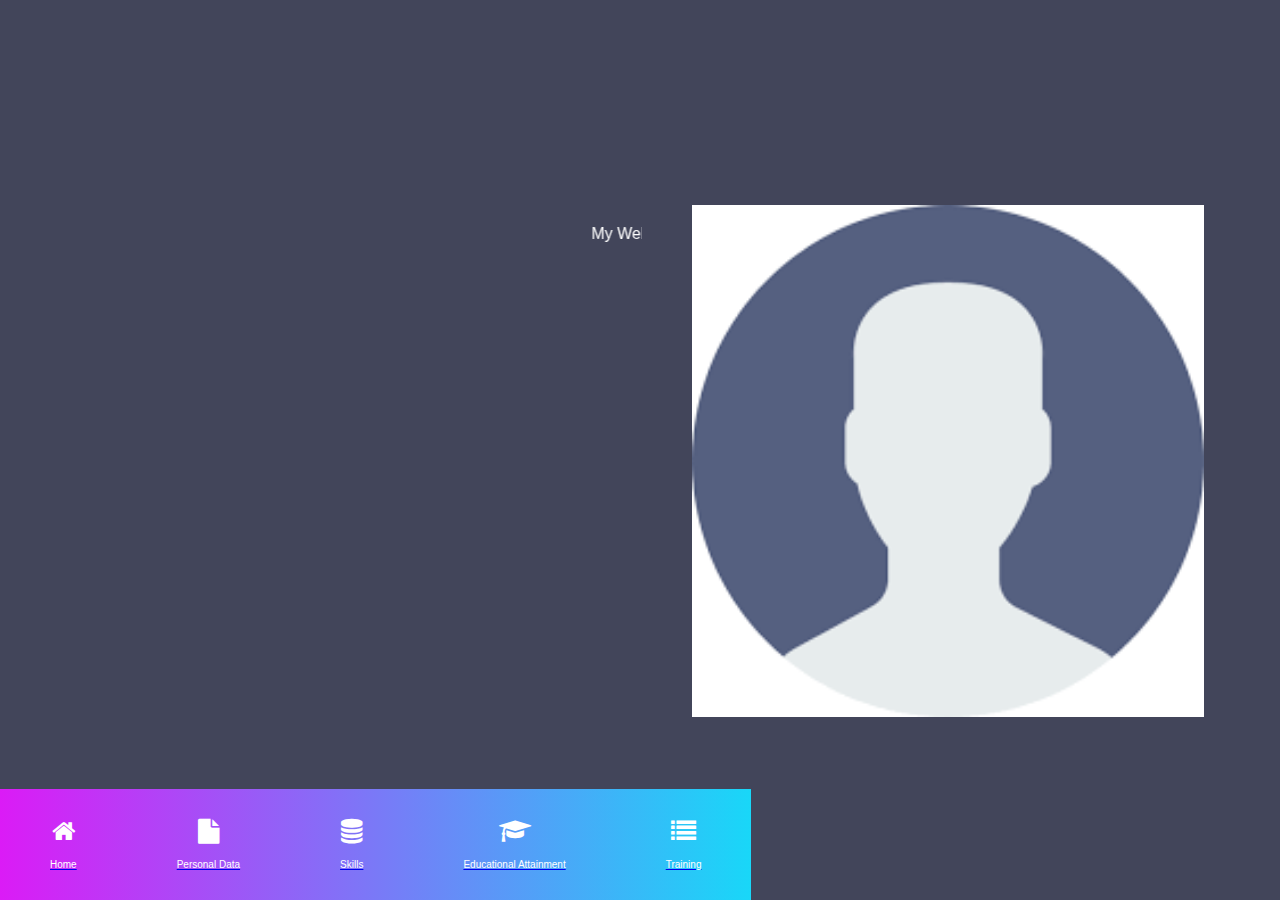
<file: index.html>
<html>
<head>
<title>Simple website</title>
<link rel="stylesheet" href="style.css">
<link rel="stylesheet" href="https://stackpath.bootstrapcdn.com/font-awesome/4.7.0/css/font-awesome.min.css">
</head>
<body>
		<div class="container">
         <div class="menu">
	  	<ul>
 
		   
</div>
<div class="banner">
<div class="app-text">
      <marquee>My Web Resume </marquee>
	  <br>
	  
	  </div>
	  <div class="app-picture">
	    <img src="user.png">
	  </div>
	  </div>
	  <div class="quick-links">
	  <ul>
		<li><a href="index.html"><i class="fa fa-Home"></i>
               <p>Home</p></li>
		<li><a href="personal data.html"><i class="fa fa-File"></i>
               <p>Personal Data</p></li>
                <li><a href="skills.html"><i class="fa fa-database"></i>
               <p>Skills</p></li>
<li><a href="educational.html"><i class="fa fa-graduation-cap"></i>
               <p>Educational Attainment</p></li>
<li><a href="training.html"><i class="fa fa-list"></i>
               <p>Training</p></li>
		
		</ul>
		</div>
		
			</div>
</body>
</html>
</file>
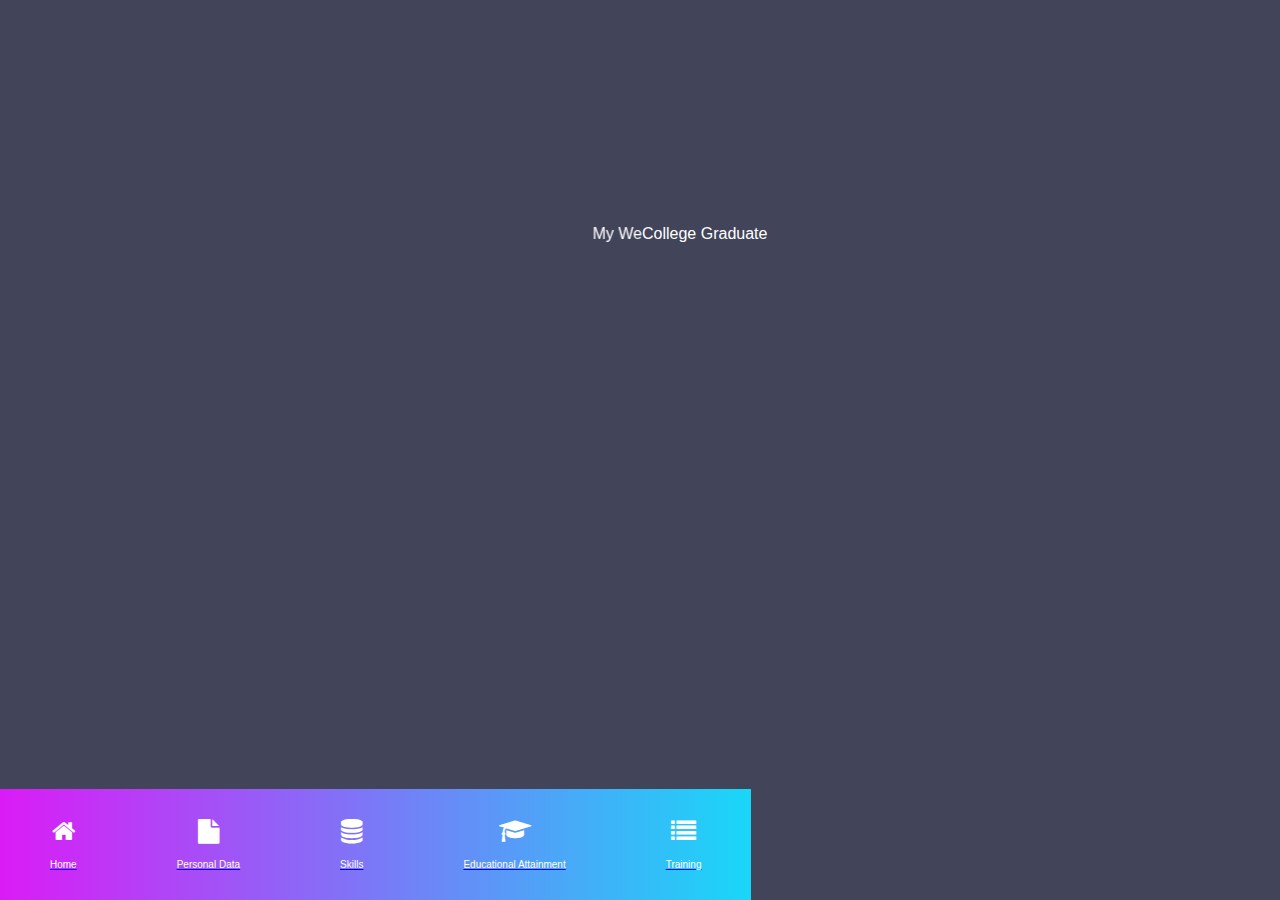
<file: educational.html>
<html>
<head>
<title>Simple website</title>
<link rel="stylesheet" href="style.css">
<link rel="stylesheet" href="https://stackpath.bootstrapcdn.com/font-awesome/4.7.0/css/font-awesome.min.css">
</head>
<body>
		<div class="container">
         <div class="menu">
	  	<ul>
 
		   
</div>
<div class="banner">
<div class="app-text">
      <marquee>My Web Resume </marquee>
	  <br>
	  
	  </div>
	  <div class="app-picture">
	    <p>College Graduate</p>
	  </div>
	  </div>
	  <div class="quick-links">
	  <ul>
		<li><a href="index.html"><i class="fa fa-Home"></i>
               <p>Home</p></li>
		<li><a href="personal data.html"><i class="fa fa-File"></i>
               <p>Personal Data</p></li>
                <li><a href="skills.html"><i class="fa fa-database"></i>
               <p>Skills</p></li>
<li><a href="educational.html"><i class="fa fa-graduation-cap"></i>
               <p>Educational Attainment</p></li>
<li><a href="training.html"><i class="fa fa-list"></i>
               <p>Training</p></li>
		</ul>
		</div>
		
			</div>
</body>
</html>
</file>
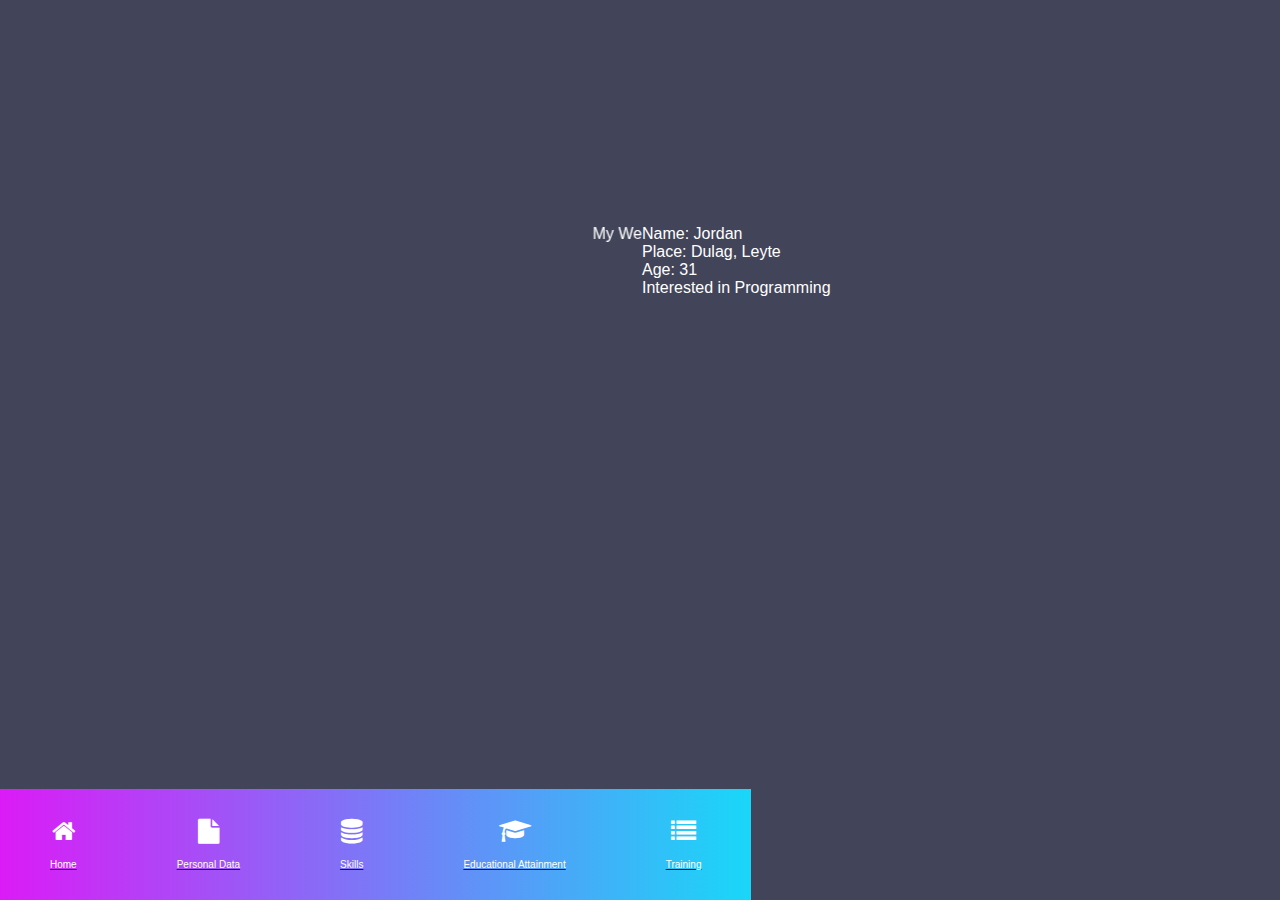
<file: personal data.html>
<html>
<head>
<title>Simple website</title>
<link rel="stylesheet" href="style.css">
<link rel="stylesheet" href="https://stackpath.bootstrapcdn.com/font-awesome/4.7.0/css/font-awesome.min.css">
</head>
<body>
		<div class="container">
         <div class="menu">
	  	<ul>
 
		   
</div>
<div class="banner">
<div class="app-text">
      <marquee>My Web Resume </marquee>
	  <br>
	  
	  </div>
	  <div class="app-picture">
	    <p>Name: Jordan  </p>
             <p>Place: Dulag, Leyte </p>
              <p>Age: 31  </p>
              <p>Interested in Programming</p>
	  </div>
	  </div>
	  <div class="quick-links">
	  <ul>
		
		<li><a href="index.html"><i class="fa fa-Home"></i>
               <p>Home</p></li>
		<li><a href="personal data.html"><i class="fa fa-File"></i>
               <p>Personal Data</p></li>
                <li><a href="skills.html"><i class="fa fa-database"></i>
               <p>Skills</p></li>
<li><a href="educational.html"><i class="fa fa-graduation-cap"></i>
               <p>Educational Attainment</p></li>
<li><a href="training.html"><i class="fa fa-list"></i>
               <p>Training</p></li>
		</ul>
		</div>
		
			</div>
</body>
</html>
</file>
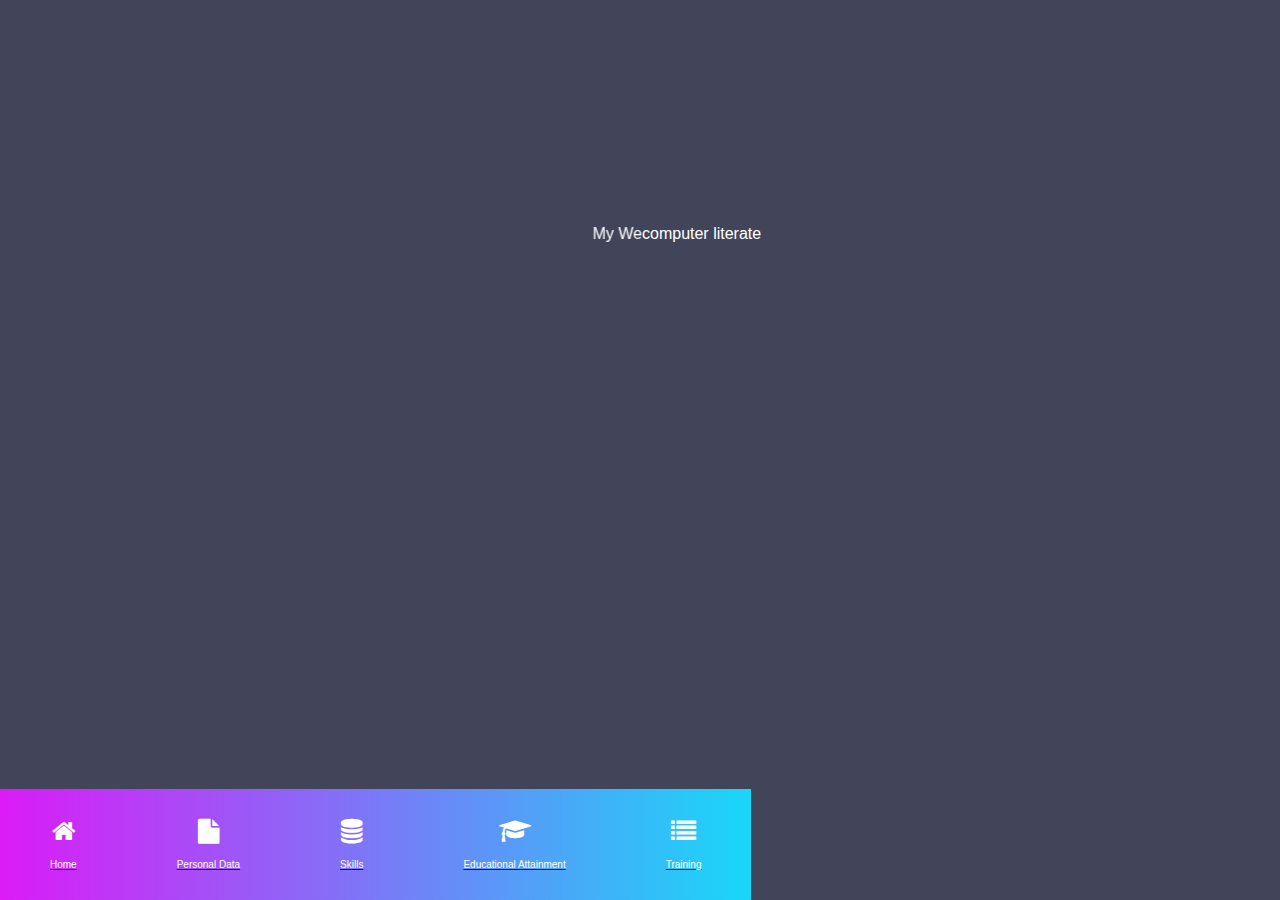
<file: skills.html>
<html>
<head>
<title>Simple website</title>
<link rel="stylesheet" href="style.css">
<link rel="stylesheet" href="https://stackpath.bootstrapcdn.com/font-awesome/4.7.0/css/font-awesome.min.css">
</head>
<body>
		<div class="container">
         <div class="menu">
	  	<ul>
 
		   
</div>
<div class="banner">
<div class="app-text">
      <marquee>My Web Resume </marquee>
	  <br>
	  
	  </div>
	  <div class="app-picture">
	    <p>computer literate</p>
	  </div>
	  </div>
	  <div class="quick-links">
	  <ul>
		<li><a href="index.html"><i class="fa fa-Home"></i>
               <p>Home</p></li>
		<li><a href="personal data.html"><i class="fa fa-File"></i>
               <p>Personal Data</p></li>
                <li><a href="skills.html"><i class="fa fa-database"></i>
               <p>Skills</p></li>
<li><a href="educational.html"><i class="fa fa-graduation-cap"></i>
               <p>Educational Attainment</p></li>
<li><a href="training.html"><i class="fa fa-list"></i>
               <p>Training</p></li>
		</ul>
		</div>
		
			</div>
</body>
</html>
</file>
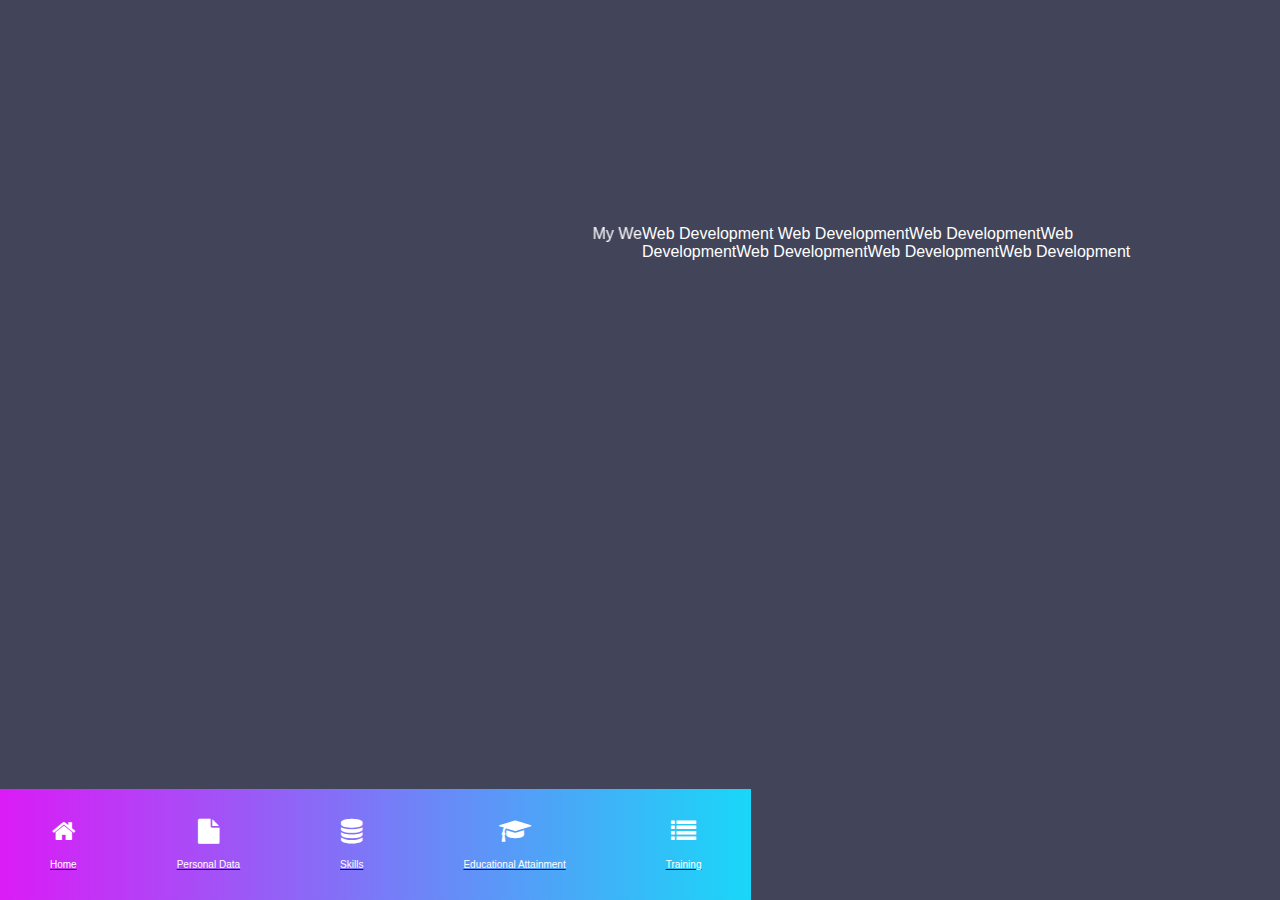
<file: training.html>
<html>
<head>
<title>Simple website</title>
<link rel="stylesheet" href="style.css">
<link rel="stylesheet" href="https://stackpath.bootstrapcdn.com/font-awesome/4.7.0/css/font-awesome.min.css">
</head>
<body>
		<div class="container">
         <div class="menu">
	  	<ul>
 
		   
</div>
<div class="banner">
<div class="app-text">
      <marquee>My Web Resume </marquee>
	  <br>
	  
	  </div>
	  <div class="app-picture">
	    <p>Web Development Web DevelopmentWeb DevelopmentWeb DevelopmentWeb DevelopmentWeb DevelopmentWeb Development </p>
	  </div>
	  </div>
	  <div class="quick-links">
	  <ul>
		
		<li><a href="index.html"><i class="fa fa-Home"></i>
               <p>Home</p></li>
		<li><a href="personal data.html"><i class="fa fa-File"></i>
               <p>Personal Data</p></li>
                <li><a href="skills.html"><i class="fa fa-database"></i>
               <p>Skills</p></li>
<li><a href="educational.html"><i class="fa fa-graduation-cap"></i>
               <p>Educational Attainment</p></li>
<li><a href="training.html"><i class="fa fa-list"></i>
               <p>Training</p></li>
		</ul>
		</div>
		
			</div>
</body>
</html>
</file>
<file: style.css>
*{
  margin:0;
  padding:0;
  font-family:  sans-serif;
}
.container {
   width: 100%;
   height: 100%;
   background: #42455a;
} 
.menu ul {
	display: inline-flex;
	margin: 50px;
}
.menu ul li{
	list-style: none;
	margin: 0 20px;
	color: #b2b1b1;
	cursor: pointer;
}
.logo img{
	 width: 30px;
	 margin-top: -7px;
	 margin-right: 48px; 
}
.active{
	 color: #19dafa !important;
}
.signup-btn{
	top: 40px;
	right: 80px;
	position: absolute;
	text-decoration: none;
	color: #fff;
	border: 2px solid transparent;
	border-radius: 20px;
	background-image: linear-gradient(#42455a,#42455a),
	radial-gradient(circle at top left,#fd00da,#19d7f8);
	background-origin: border-box;
	background-clip: content-box,border-box;
}
.signup-btn span{
	 display: block;
	 padding: 8px 22px;
}
.banner{
	width: 80%;
	height: 70%;
	top: 25%;
	left: 130px;
	position: absolute;
	color: #fff;
}
.app-text{
	width: 50%;
	float: left;
}
.app-text h1{
	font-size: 43px;
	width: 640px;
	position: relative;
	margin-left: 40px;
}
.app-text p {
	width: 650px;
	font-size: 15px;
	margin: 30px 0 30px 40px;
	line-height: 25px;
	color: #919191;
}
.app-picture{
	 width: 50%;
	 float: right;
}
.app-picture img{
	width: 100%;
	margin-top: -20px;
	padding-left: 50px;
}
.play-btn{
	margin-left: 40px;
	display:inline-flex;
}
.play-btn-inner{
	width: 50px;
	height: 50px;
	border: 2px solid transparent;
	border-radius: 50%;
	background-image: linear-gradient(#42455a,#42455a),
	radial-gradient(circle at top left,#fd00da,#19d7f8);
	background-origin: border-box;
	background-clip: content-box,border-box;
	text-align: center;
}
.play-btn-inner .fa{
	padding: 18px;
	font-size: 13px;
	cursor: pointer;
}
.small{
	margin: auto 20px;
	cursor: pointer;
	font-size: 12px;
	color:  #19dafa;
	letter-spacing: 3px;	
}
.quick-links{
	left: 0;
	bottom: 0;
	position: absolute;
	background: linear-gradient(to right, #db1bf6,#19d7f8);
}
.quick-links ul{
	display: inline-flex;
	margin: 30px auto;
	text-align: center;
}
.quick-links ul li{
	list-style: none;
	margin: 0 50px;
	cursor: pointer;
}
.quick-links ul li .fa{
	font-size: 25px;
	color: #fff;
}
.quick-links ul li p{
	margin-top: 15px;
	font-size: 10px;
	color: #fff;
}
.social-icons{
	right: 72px;
	bottom: 35px;
	position: absolute;
}
.social-icons ul li{
	list-style: none;
	margin-top: 15px;
	text-align: center;
}
.social-icons ul li a{
	color: #999;
	border-radius: 50%;
	border: 1px solid #999;
	padding: 5px;
	display: block;
}
</file>
